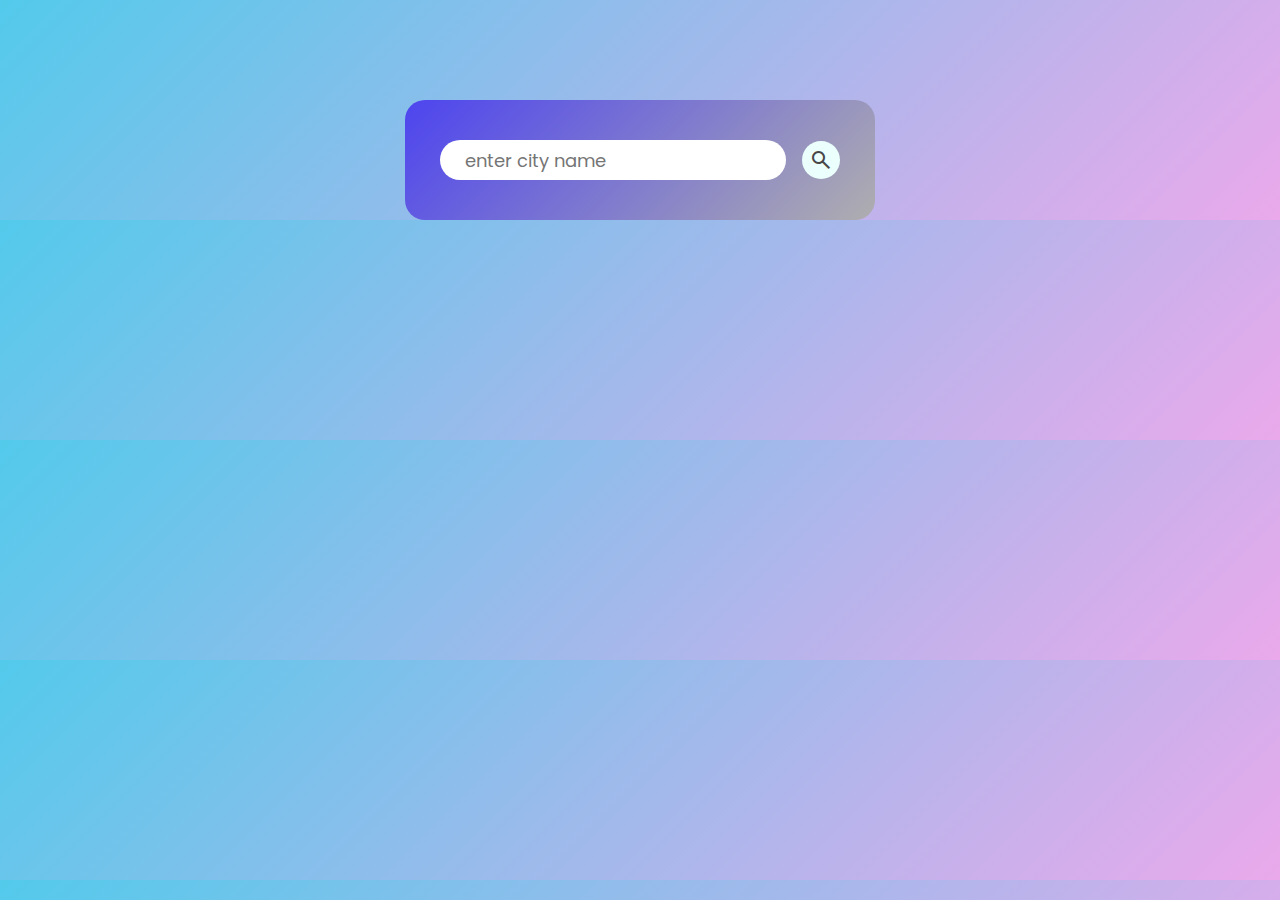
<file: weather/index.html>
<!DOCTYPE html>
<html lang="en">
<head>
    <meta charset="UTF-8">
    <meta name="viewport" content="width=device-width, initial-scale=1.0">
    <title>Weather web</title>
   <link rel="stylesheet" href="design.css">
   <link rel="icon" href="icon.png">
   <link rel="stylesheet" href="https://fonts.googleapis.com/css2?family=Material+Symbols+Outlined:opsz,wght,FILL,GRAD@20..48,100..700,0..1,-50..200" />
</head>
<body>
    
    <div class="card">
        <div class="search">
            <input type="text" placeholder="enter city name" spellcheck="false">
            <button><span class="material-symbols-outlined">
                search
                </span></button>

        </div>

        <div class="error">
            <p>"OOPS!! Sorry, Invalid city name"</p>
            <p> Please enter valid city name</p>
        </div>
        <div class="weather">
            <img src="rain.png" alt="r" class="weather-icon">
            <h1 class="temp">22°C</h1>
            <h2 class="city">New York</h2>
            <div class="details">
                <div class="col">
                    <img src="humidity.png" alt="humidity">
                    <div>
                        <p class="humidity">50%</p>
                        <p>Humidity</p>
                    </div>
                </div>

                <div class="col">
                    <img src="wind.png" alt="wind">
                    <div>
                        <p class="wind">15km/hr</p>
                        <p>Wind Speed</p>
                    </div>
                </div>

            </div>
        </div>
    </div>
    <script src="function.js"></script>
</body>
</html>
</file>
<file: weather/design.css>
@import url('https://fonts.googleapis.com/css2?family=Poppins:wght@400;700&display=swap');

*{
    margin:0;
    padding:0;
    font-family: 'Poppins', sans-serif;
    box-sizing: border-box;
}


body{
    background: linear-gradient(135deg, #53caeb, #eaa9eb);
}
.card{
    width:90%;
    max-width: 470px;
    background: linear-gradient(135deg, #4d44ef, #afaeaf);
    color: #fff;
    margin:100px auto 0;
    border-radius: 20px;
    padding:40px 35px;
    text-align: center;
}


.search{
    width:100%;
    display: flex;
    align-items: center;
    justify-content: center;
}

.search input{
    border:0;
    outline:0;
    background: #fff;
    color:#555;
    padding:10px 25px;
    height:40px;
    width:90px;
    border-radius: 30px;
    flex:1;
    margin-right:16px;
    font-size: 18px;
}
.search button:hover{
    background-color:aliceblue;
    border:1.5px solid black;
}
.search input:hover{
    background-color:aliceblue;
    border:1.5px solid black;
}
.search button{
    border:0;
    outline:0;
    background: #ebfffc;
    border-radius: 50%;
    width:38px;
    height:38px;
    cursor:pointer;
    padding:7px;
}

.serach button img{
   width:10px;
   height:10px;
    
}

.material-symbols-outlined {
    color: rgb(72, 70, 70);
  font-variation-settings:
  'FILL' 0,
  'wght' 400,
  'GRAD' 0,
  'opsz' 24

}

.weather-icon{
    width:170px;
    margin-top:30px;
}

.weather h1{
    font-size: 80px;
    font-weight: 500;
}

.weather h2{
    font-size:45px ;
    font-weight: 400;
    margin-top: -10px;
}

.details{
    display: flex;
    align-items: center;
    justify-content: space-between;
    padding: 0 20px;
    margin-top:50px;

}
.col{
    display: flex;
    align-items: center;
    text-align: left;
}
.col img{
    width:40px;
    margin-right:13px;
}
.humidity, .wind{
    font-size: 28px;
    margin-top:6px;
}

.weather{
    display: none;
}
.error{
    text-align: center;
    font-weight: 600;
      margin-left:10px;
      font-size: 20px;
      margin-top: 20px;
      display: none;
      color:rgb(94, 28, 28);
}
</file>
